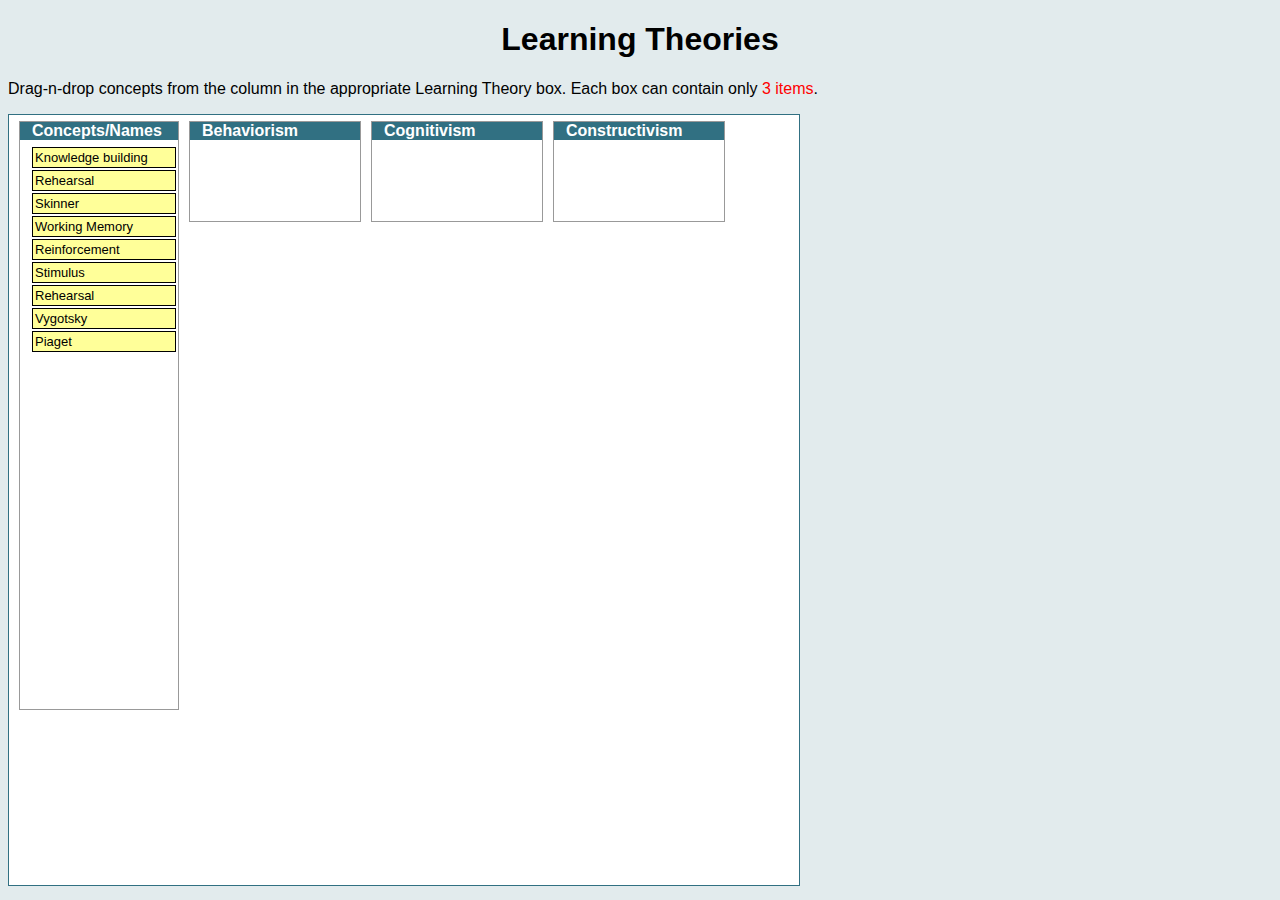
<file: drag/drag.html>
<!DOCTYPE HTML PUBLIC "-//W3C//DTD HTML 4.01//EN" "http://www.w3.org/TR/html4/strict.dtd">
<html>

<head>
<meta http-equiv="content-type" content="text/html; charset=UTF-8">

	<title>Drag and Drop Quiz</title>
	
	 <link rel="stylesheet" href="style.css">
	
	
	<script type="text/javascript">
	
	
	/* VARIABLES YOU COULD MODIFY */
	var boxSizeArray = [3,3,3,3,3,3,3];	// Array indicating how many items there is room for in the right column ULs
	
	var arrow_offsetX = -5;	// Offset X - position of small arrow
	var arrow_offsetY = 0;	// Offset Y - position of small arrow
	
	var arrow_offsetX_firefox = -6;	// Firefox - offset X small arrow
	var arrow_offsetY_firefox = -13; // Firefox - offset Y small arrow
	
	var verticalSpaceBetweenListItems = 3;	// Pixels space between one <li> and next	
											// Same value or higher as margin bottom in CSS for #dhtmlgoodies_dragDropContainer ul li,#dragContent li
	
											
	var initShuffleItems = true;	// Shuffle items before staring

	var indicateDestionationByUseOfArrow = true;	// Display arrow to indicate where object will be dropped(false = use rectangle)
	
	
	var lockedAfterDrag = false;	/* Lock items after they have been dragged, i.e. the user get's only one shot for the correct answer */
	
	
	/* END VARIABLES YOU COULD MODIFY */
	
	var dragDropTopContainer = false;
	var dragTimer = -1;
	var dragContentObj = false;
	var contentToBeDragged = false;	// Reference to dragged <li>
	var contentToBeDragged_src = false;	// Reference to parent of <li> before drag started
	var contentToBeDragged_next = false; 	// Reference to next sibling of <li> to be dragged
	var destinationObj = false;	// Reference to <UL> or <LI> where element is dropped.
	var dragDropIndicator = false;	// Reference to small arrow indicating where items will be dropped
	var ulPositionArray = new Array();
	var mouseoverObj = false;	// Reference to highlighted DIV
	
	var MSIE = navigator.userAgent.indexOf('MSIE')>=0?true:false;
	var navigatorVersion = navigator.appVersion.replace(/.*?MSIE (\d\.\d).*/g,'$1')/1;
	var destinationBoxes = new Array();
	var indicateDestinationBox = false;
		
	function getTopPos(inputObj)
	{		
	  var returnValue = inputObj.offsetTop;
	  while((inputObj = inputObj.offsetParent) != null){
	  	if(inputObj.tagName!='HTML')returnValue += inputObj.offsetTop;
	  }
	  return returnValue;
	}
	
	function getLeftPos(inputObj)
	{
	  var returnValue = inputObj.offsetLeft;
	  while((inputObj = inputObj.offsetParent) != null){
	  	if(inputObj.tagName!='HTML')returnValue += inputObj.offsetLeft;
	  }
	  return returnValue;
	}
		
	function cancelEvent()
	{
		return false;
	}
	function initDrag(e)	// Mouse button is pressed down on a LI
	{
		if(document.all)e = event;
		if(lockedAfterDrag && this.parentNode.id!='allItems')return;
		var st = Math.max(document.body.scrollTop,document.documentElement.scrollTop);
		var sl = Math.max(document.body.scrollLeft,document.documentElement.scrollLeft);
		
		
		
		dragTimer = 0;
		dragContentObj.style.left = e.clientX + sl + 'px';
		dragContentObj.style.top = e.clientY + st + 'px';
		contentToBeDragged = this;
		contentToBeDragged_src = this.parentNode;
		contentToBeDragged_next = false;
		if(this.nextSibling){
			contentToBeDragged_next = this.nextSibling;
			if(!this.tagName && contentToBeDragged_next.nextSibling)contentToBeDragged_next = contentToBeDragged_next.nextSibling;
		}
		timerDrag();
		return false;
	}
	
	function everythingIsCorrect()
	{
		alert('Congratulations! Everything is correct');		
	}
	
	
	function timerDrag()
	{
		if(dragTimer>=0 && dragTimer<10){
			dragTimer++;
			setTimeout('timerDrag()',10);
			return;
		}
		if(dragTimer==10){
			dragContentObj.style.display='block';
			dragContentObj.appendChild(contentToBeDragged);
		}
	}
	
	function moveDragContent(e)
	{
		if(dragTimer<10){
			if(contentToBeDragged){
				if(contentToBeDragged_next){
					contentToBeDragged_src.insertBefore(contentToBeDragged,contentToBeDragged_next);
				}else{
					contentToBeDragged_src.appendChild(contentToBeDragged);
				}	
			}
			return;
		}
		if(document.all)e = event;
		var st = Math.max(document.body.scrollTop,document.documentElement.scrollTop);
		var sl = Math.max(document.body.scrollLeft,document.documentElement.scrollLeft);
		
		
		dragContentObj.style.left = e.clientX + sl + 'px';
		dragContentObj.style.top = e.clientY + st + 'px';
		
		if(mouseoverObj)mouseoverObj.className='';
		destinationObj = false;
		dragDropIndicator.style.display='none';
		if(indicateDestinationBox)indicateDestinationBox.style.display='none';
		var x = e.clientX + sl;
		var y = e.clientY + st;
		var width = dragContentObj.offsetWidth;
		var height = dragContentObj.offsetHeight;
		
		var tmpOffsetX = arrow_offsetX;
		var tmpOffsetY = arrow_offsetY;
		if(!document.all){
			tmpOffsetX = arrow_offsetX_firefox;
			tmpOffsetY = arrow_offsetY_firefox;
		}

		for(var no=0;no<ulPositionArray.length;no++){
			var ul_leftPos = ulPositionArray[no]['left'];	
			var ul_topPos = ulPositionArray[no]['top'];	
			var ul_height = ulPositionArray[no]['height'];
			var ul_width = ulPositionArray[no]['width'];
			
			if((x+width) > ul_leftPos && x<(ul_leftPos + ul_width) && (y+height)> ul_topPos && y<(ul_topPos + ul_height)){
				var noExisting = ulPositionArray[no]['obj'].getElementsByTagName('LI').length;
				if(indicateDestinationBox && indicateDestinationBox.parentNode==ulPositionArray[no]['obj'])noExisting--;
				if(noExisting<boxSizeArray[no-1] || no==0){
					dragDropIndicator.style.left = ul_leftPos + tmpOffsetX + 'px';
					var subLi = ulPositionArray[no]['obj'].getElementsByTagName('LI');
					for(var liIndex=0;liIndex<subLi.length;liIndex++){
						var tmpTop = getTopPos(subLi[liIndex]);
						if(!indicateDestionationByUseOfArrow){
							if(y<tmpTop){
								destinationObj = subLi[liIndex];
								indicateDestinationBox.style.display='block';
								subLi[liIndex].parentNode.insertBefore(indicateDestinationBox,subLi[liIndex]);
								break;
							}
						}else{							
							if(y<tmpTop){
								destinationObj = subLi[liIndex];
								dragDropIndicator.style.top = tmpTop + tmpOffsetY - Math.round(dragDropIndicator.clientHeight/2) + 'px';
								dragDropIndicator.style.display='block';
								break;
							}	
						}					
					}
					
					if(!indicateDestionationByUseOfArrow){
						if(indicateDestinationBox.style.display=='none'){
							indicateDestinationBox.style.display='block';
							ulPositionArray[no]['obj'].appendChild(indicateDestinationBox);
						}
						
					}else{
						if(subLi.length>0 && dragDropIndicator.style.display=='none'){
							dragDropIndicator.style.top = getTopPos(subLi[subLi.length-1]) + subLi[subLi.length-1].offsetHeight + tmpOffsetY + 'px';
							dragDropIndicator.style.display='block';
						}
						if(subLi.length==0){
							dragDropIndicator.style.top = ul_topPos + arrow_offsetY + 'px'
							dragDropIndicator.style.display='block';
						}
					}
					
					if(!destinationObj)destinationObj = ulPositionArray[no]['obj'];
					mouseoverObj = ulPositionArray[no]['obj'].parentNode;
					mouseoverObj.className='mouseover';
					return;
				}
			}
		}
	}
	
	function checkAnswers()
	{
		
		for(var no=0;no<destinationBoxes.length;no++){
			var subLis = destinationBoxes[no].getElementsByTagName('LI');
			if(subLis.length<boxSizeArray[no])return;	
			
			for(var no2=0;no2<subLis.length;no2++){
				if(subLis[no2].className=='wrongAnswer')return;
			}		
		}
		
		everythingIsCorrect();
		
		
	}
	
	
	/* End dragging 
	Put <LI> into a destination or back to where it came from.
	*/	
	function dragDropEnd(e)
	{
		if(dragTimer==-1)return;
		if(dragTimer<10){
			dragTimer = -1;
			return;
		}
		dragTimer = -1;
		if(document.all)e = event;		
		if(destinationObj){
			var groupId = contentToBeDragged.getAttribute('groupId');
			if(!groupId)groupId = contentToBeDragged.groupId;
			
			var destinationToCheckOn = destinationObj;
			if(destinationObj.tagName!='UL'){
				destinationToCheckOn = destinationObj.parentNode;
			}
			
			var answerCheck = false;
			if(groupId == destinationToCheckOn.id){
				contentToBeDragged.className = 'correctAnswer';		
				answerCheck=true;	
			}else{
				contentToBeDragged.className = 'wrongAnswer';
			}
			if(destinationObj.id=='allItems' || destinationObj.parentNode.id=='allItems')contentToBeDragged.className='';
			
			
			if(destinationObj.tagName=='UL'){
				destinationObj.appendChild(contentToBeDragged);
			}else{
				destinationObj.parentNode.insertBefore(contentToBeDragged,destinationObj);
			}
			mouseoverObj.className='';
			destinationObj = false;
			dragDropIndicator.style.display='none';
			if(indicateDestinationBox){
				indicateDestinationBox.style.display='none';
				document.body.appendChild(indicateDestinationBox);
			}
						
			contentToBeDragged = false;
			
			if(answerCheck)checkAnswers();	
			
			return;
		}	
		if(contentToBeDragged_next){
			contentToBeDragged_src.insertBefore(contentToBeDragged,contentToBeDragged_next);
		}else{
			contentToBeDragged_src.appendChild(contentToBeDragged);
		}
		contentToBeDragged = false;
		dragDropIndicator.style.display='none';
		if(indicateDestinationBox){
			indicateDestinationBox.style.display='none';
			document.body.appendChild(indicateDestinationBox);
			
		}		
		mouseoverObj = false;
		
	}
	
	/* 
	Preparing data to be saved 
	*/
	function saveDragDropNodes()
	{
		var saveString = "";
		var uls = dragDropTopContainer.getElementsByTagName('UL');
		for(var no=0;no<uls.length;no++){	// LOoping through all <ul>
			var lis = uls[no].getElementsByTagName('LI');
			for(var no2=0;no2<lis.length;no2++){
				if(saveString.length>0)saveString = saveString + ";";
				saveString = saveString + uls[no].id + '|' + lis[no2].id;
			}	
		}		
		
		document.getElementById('saveContent').innerHTML = '<h1>Ready to save these nodes:</h1> ' + saveString.replace(/;/g,';<br>') + '<p>Format: ID of ul |(pipe) ID of li;(semicolon)</p><p>You can put these values into a hidden form fields, post it to the server and explode the submitted value there</p>';
		
	}
	
	function initDragDropScript()
	{
		dragContentObj = document.getElementById('dragContent');
		dragDropIndicator = document.getElementById('dragDropIndicator');
		dragDropTopContainer = document.getElementById('dhtmlgoodies_dragDropContainer');
		document.documentElement.onselectstart = cancelEvent;;
		var listItems = dragDropTopContainer.getElementsByTagName('LI');	// Get array containing all <LI>
		var itemHeight = false;
		for(var no=0;no<listItems.length;no++){
			listItems[no].onmousedown = initDrag;
			listItems[no].onselectstart = cancelEvent;
			if(!itemHeight)itemHeight = listItems[no].offsetHeight;
			if(MSIE && navigatorVersion/1<6){
				listItems[no].style.cursor='hand';
			}			
		}
		
		var mainContainer = document.getElementById('dhtmlgoodies_mainContainer');
		var uls = mainContainer.getElementsByTagName('UL');
		itemHeight = itemHeight + verticalSpaceBetweenListItems;
		for(var no=0;no<uls.length;no++){
			uls[no].style.height = itemHeight * boxSizeArray[no]  + 'px';
			destinationBoxes[destinationBoxes.length] = uls[no];
		}
		
		var leftContainer = document.getElementById('dhtmlgoodies_listOfItems');
		var itemBox = leftContainer.getElementsByTagName('UL')[0];
		
		document.documentElement.onmousemove = moveDragContent;	// Mouse move event - moving draggable div
		document.documentElement.onmouseup = dragDropEnd;	// Mouse move event - moving draggable div
		
		var ulArray = dragDropTopContainer.getElementsByTagName('UL');
		for(var no=0;no<ulArray.length;no++){
			ulPositionArray[no] = new Array();
			ulPositionArray[no]['left'] = getLeftPos(ulArray[no]);	
			ulPositionArray[no]['top'] = getTopPos(ulArray[no]);	
			ulPositionArray[no]['width'] = ulArray[no].offsetWidth;
			ulPositionArray[no]['height'] = ulArray[no].clientHeight;
			ulPositionArray[no]['obj'] = ulArray[no];
		}
		
		if(initShuffleItems){
			var allItemsObj = document.getElementById('allItems');
			var initItems = allItemsObj.getElementsByTagName('LI');
			
			for(var no=0;no<(initItems.length*10);no++){
				var itemIndex = Math.floor(Math.random()*initItems.length);
				allItemsObj.appendChild(initItems[itemIndex]);
			}
		}
		if(!indicateDestionationByUseOfArrow){
			indicateDestinationBox = document.createElement('LI');
			indicateDestinationBox.id = 'indicateDestination';
			indicateDestinationBox.style.display='none';
			document.body.appendChild(indicateDestinationBox);
		}		
		
	}
	
	window.onload = initDragDropScript;
	</script>
</head><body>
<h1 align="center">Learning Theories</h1>
<p>Drag-n-drop concepts from the column in the appropriate Learning Theory box. Each box can contain only <span class="style1">3 items</span>.</p>
<div id="dhtmlgoodies_dragDropContainer">
	<div id="topBar">
	<div style="padding-bottom: 5px; width: 728px; height: 1px;">

</script>
	</div>
			
		</div>
	<div id="dhtmlgoodies_listOfItems">
		<div class="">
			<p>Concepts/Names</p>		
		<ul id="allItems">
			
			
		<li id="node7" groupid="box2">Working Memory</li><li class="" id="node15" groupid="box3">Knowledge building</li><li class="" id="node19" groupid="box1">Skinner</li>
		<li id="node9" groupid="box1">Stimulus</li><li class="" id="node10" groupid="box2">Rehearsal</li><li class="" id="node8" groupid="box3">Piaget</li><li id="node3" groupid="box2">Rehearsal</li><li id="node2" groupid="box3">Vygotsky</li><li id="node16" groupid="box1">Reinforcement</li></ul>
		</div>
	</div>	
	<div id="dhtmlgoodies_mainContainer">
		<!-- ONE <UL> for each "room" -->
		<div class="">
			<p>Behaviorism</p>
			<ul style="height: 72px;" id="box1">
			</ul>
		</div>
		<div class="">		
			<p>Cognitivism</p>
			<ul style="height: 72px;" id="box2"></ul>
		</div>
		
		<div>
		  <p >Constructivism</p>
			<ul style="height: 72px;" id="box3"></ul>
		</div>
		
		
	</div>
</div>
<ul style="left: 110px; top: 329px; display: block;" id="dragContent"></ul>
<div style="display: none; left: 24px; top: 333px;" id="dragDropIndicator"><img src="insert.gif"></div>
<div id="saveContent"></div>

</span></body></html>
</file>
<file: drag/style.css>
body{
		font-family: Trebuchet MS, Lucida Sans Unicode, Arial, sans-serif;	/* Font to use */
		background-color:#E2EBED;
	}
	#footer{
		height:30px;
		vertical-align:middle;
		text-align:right;
		clear:both;
		padding-right:3px;
		background-color:#317082;
		margin-top:2px;
		width:790px;
	}
	#footer form{
		margin:0px;
		margin-top:2px;
	}
	#dhtmlgoodies_dragDropContainer{	/* Main container for this script */
		width:790px;
		height:770px;
		border:1px solid #317082;
		background-color:#FFF;
		-moz-user-select:none;
	}
	#dhtmlgoodies_dragDropContainer ul{	/* General rules for all <ul> */
		margin-top:0px;
		margin-left:0px;
		margin-bottom:0px;
		padding:2px;
	}
	
	#dhtmlgoodies_dragDropContainer li,#dragContent li,li#indicateDestination{	/* Movable items, i.e. <LI> */
		list-style-type:none;
		height:15px;
		background-color:#FFFF99;
		border:1px solid #000;
		padding:2px;
		margin-bottom:2px;
		cursor:pointer;
		font-size:13px;
		line-height:15px;
	}

	li#indicateDestination{	/* Box indicating where content will be dropped - i.e. the one you use if you don't use arrow */
		border:1px dotted #600;	
		background-color:#FFF;
	}
		
	#dhtmlgoodies_dragDropContainer ul li.correctAnswer{	/* Correctly moved item */
		background-color:green;
		color:#FFF;
	}
	#dhtmlgoodies_dragDropContainer ul li.wrongAnswer{	/* Item moved to wrong box */
		background-color:red;
		color:#FFF;
	}
	
	
	/* LEFT COLUMN CSS */
	div#dhtmlgoodies_listOfItems{	/* Left column "Available students" */
		
		float:left;
		padding-left:10px;
		padding-right:10px;
		
		/* CSS HACK */
		width: 180px;	/* IE 5.x */
		width/* */:/**/160px;	/* Other browsers */
		width: /**/160px;
				
	}
	#dhtmlgoodies_listOfItems ul{	/* Left(Sources) column <ul> */
		height:560px;	

	}
		
	div#dhtmlgoodies_listOfItems div{
		border:1px solid #999;		
	}
	div#dhtmlgoodies_listOfItems div ul{	/* Left column <ul> */
		margin-left:10px;	/* Space at the left of list - the arrow will be positioned there */
	}
	#dhtmlgoodies_listOfItems div p{	/* Heading above left column */
		margin:0px;	
		font-weight:bold;
		padding-left:12px;
		background-color:#317082;	
		color:#FFF;
		margin-bottom:5px;
	}
	/* END LEFT COLUMN CSS */
	
	#dhtmlgoodies_dragDropContainer .mouseover{	/* Mouse over effect DIV box in right column */
		background-color:#E2EBED;
		border:1px solid #317082;
	}
	
	/* Start main container CSS */
	
	div#dhtmlgoodies_mainContainer{	/* Right column DIV */
		width:590px;
		float:left;	
	}
	#dhtmlgoodies_mainContainer div{	/* Parent <div> of small boxes */
		float:left;
		margin-right:10px;
		margin-bottom:10px;
		margin-top:0px;
		border:1px solid #999;

		/* CSS HACK */
		width: 172px;	/* IE 5.x */
		width/* */:/**/170px;	/* Other browsers */
		width: /**/170px;
				
	}
	#dhtmlgoodies_mainContainer div ul{
		margin-left:10px;
	}
	
	#dhtmlgoodies_mainContainer div p{	/* Heading above small boxes */
		margin:0px;
		padding:0px;
		padding-left:12px;
		font-weight:bold;
		background-color:#317082;	
		color:#FFF;	
		margin-bottom:5px;
	}
	
	#dhtmlgoodies_mainContainer ul{	/* Small box in right column ,i.e <ul> */
		width:152px;
		height:80px;	
		border:0px;	
		margin-bottom:0px;
		overflow:hidden;
		
	}
	
	#dragContent{	/* Drag container */
		position:absolute;
		width:150px;
		height:15px;
		display:none;
		margin:0px;
		padding:0px;
		z-index:2000;
	}

	#dragDropIndicator{	/* DIV for the small arrow */
		position:absolute;
		width:7px;
		height:10px;
		display:none;
		z-index:1000;
		margin:0px;
		padding:0px;
	}
	.style1 {color: #FF0000}
</file>
